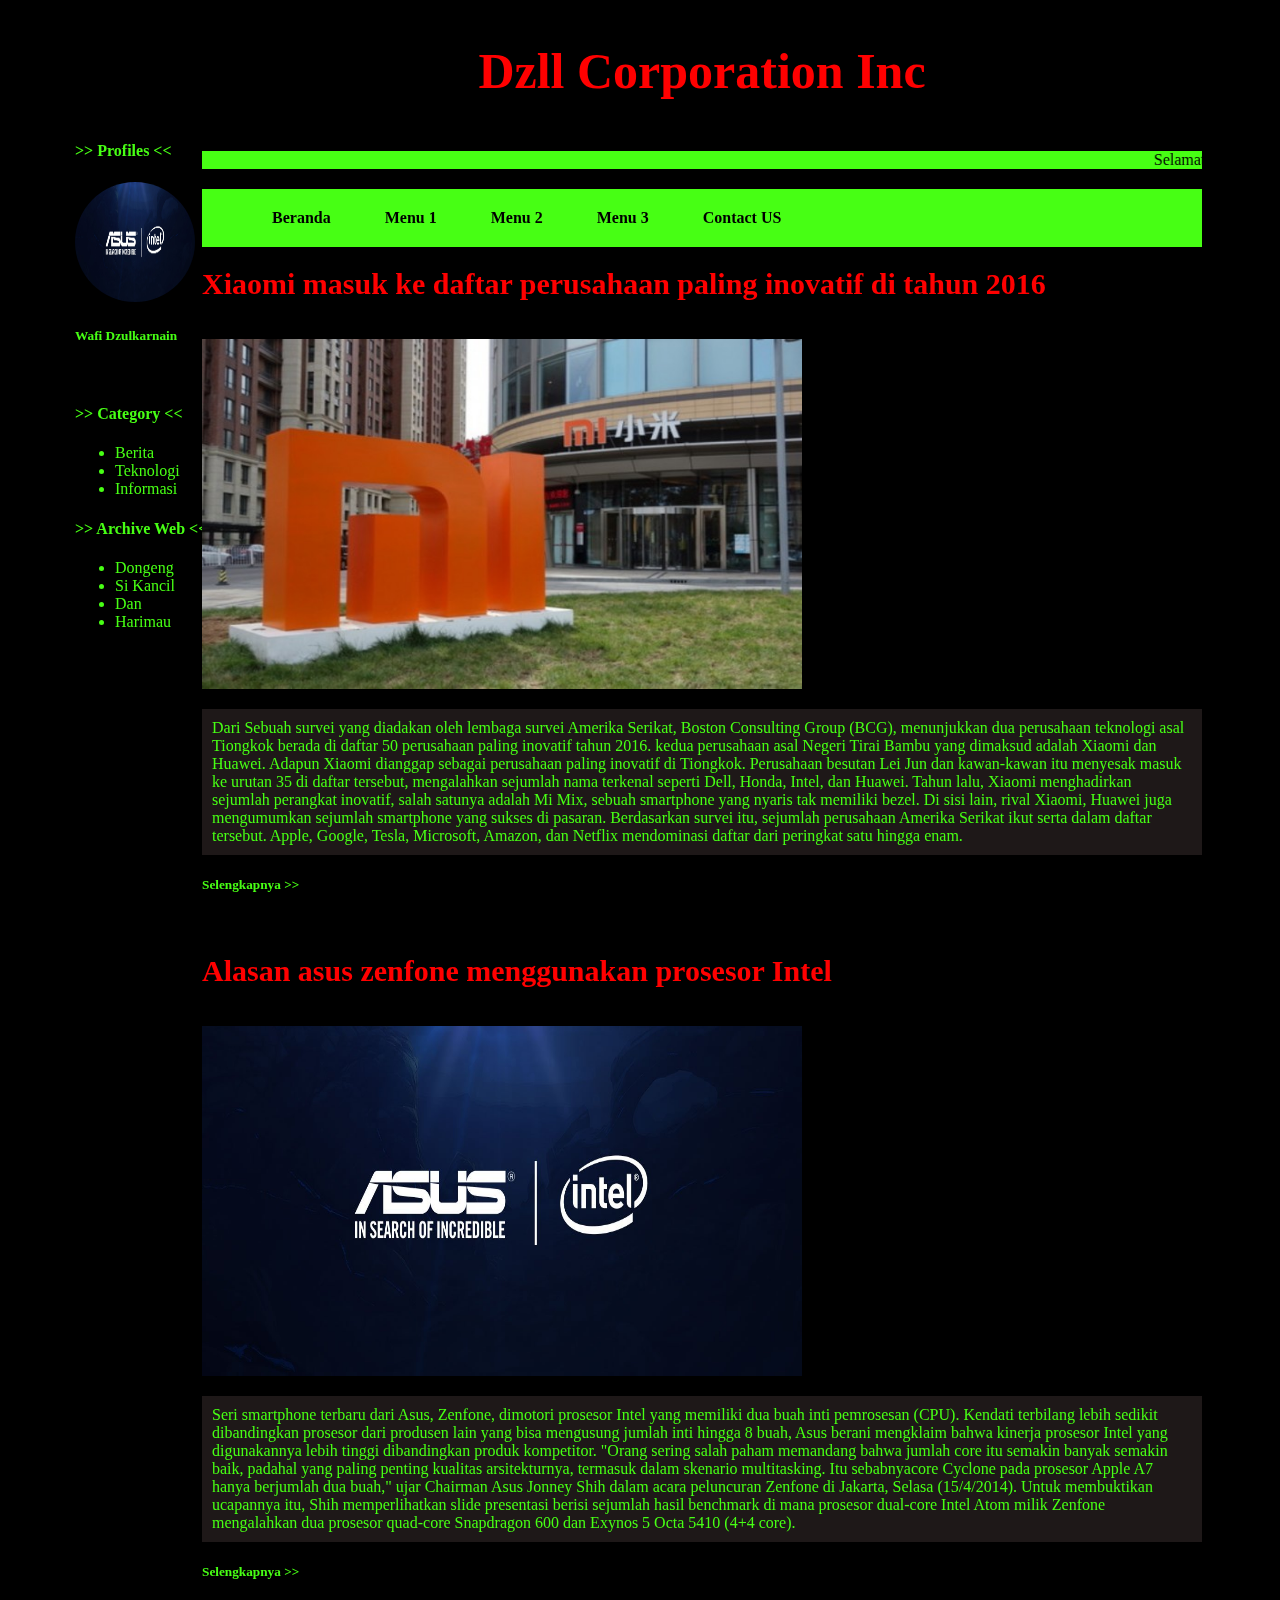
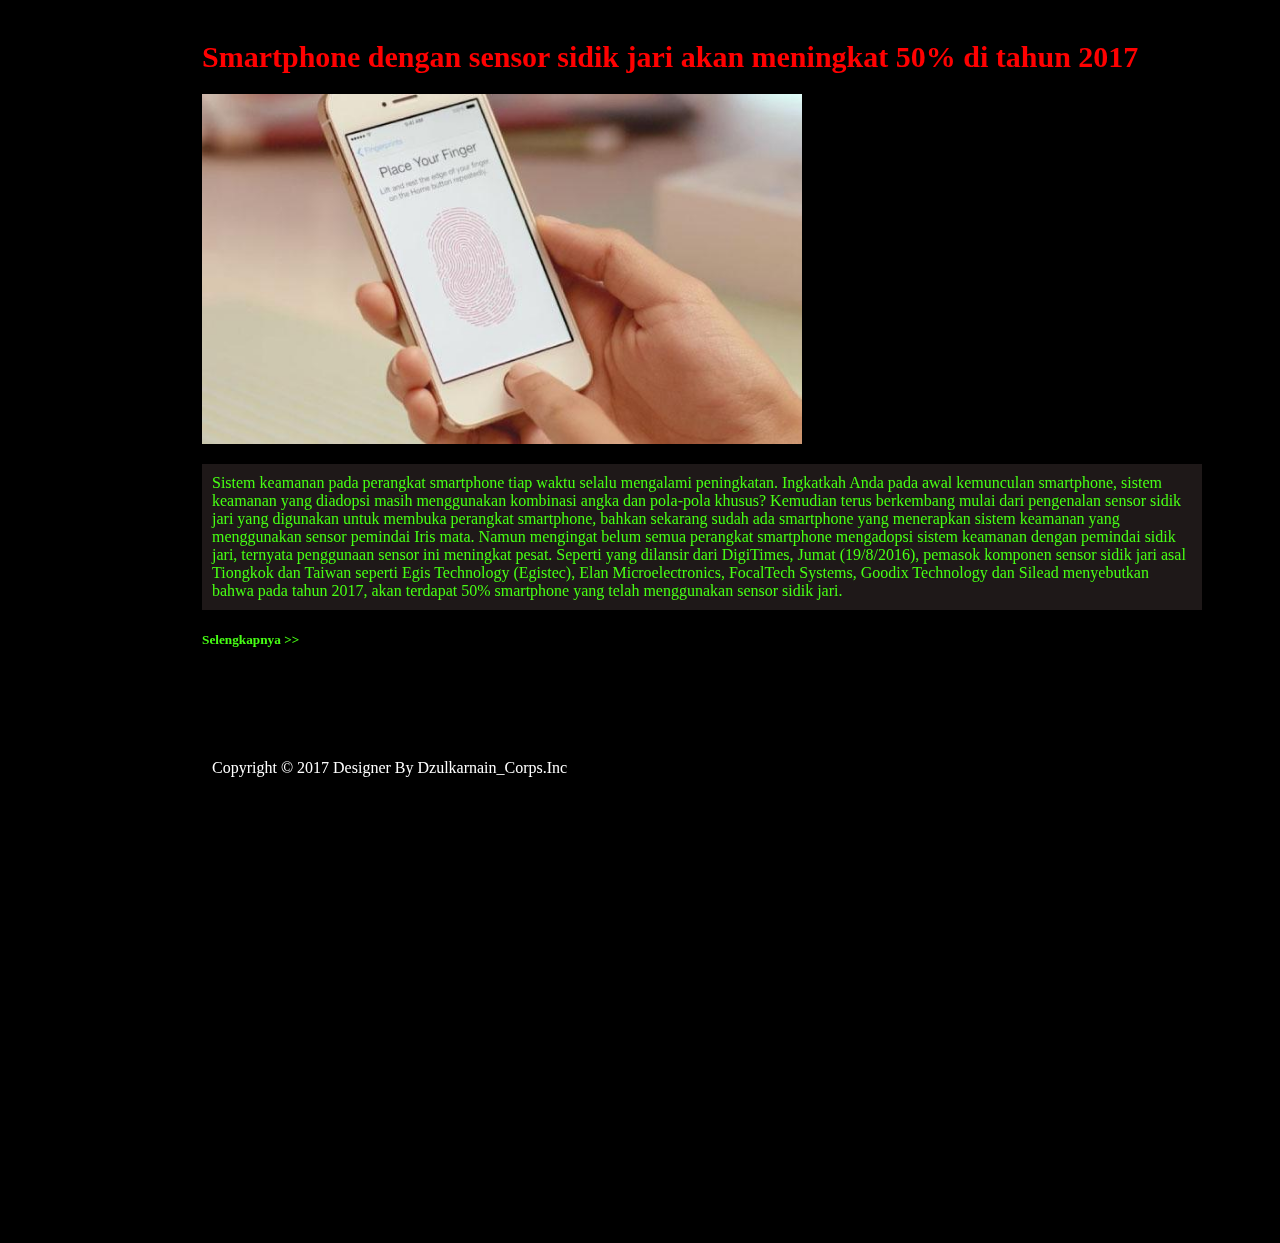
<file: Index.html>
<!DOCTYPE html>
<HTML>
	<head>
		<title> Branch Test </title>
		<meta charset="utf-8">
		<link rel="stylesheet" href="index.css">
	</head>
	<body margin="100px">
	<div class="container">
		<div class="menu">
			<br><br><br><br><br><br>
			<h4> >> Profiles << </h4>
			<img src="asus.jpg" class="lingkaran">
			<h5>Wafi Dzulkarnain</h5><br>
			
			<h4> >> Category << </h4>
			<ul>
				<li>Berita</li>
				<li>Teknologi</li>
				<li>Informasi</li>
			</ul>
			
			<h4> >> Archive Web << </h4>
			<ul>
				<li>Dongeng</li>
				<li>Si Kancil</li>
				<li>Dan</li>
				<li>Harimau</li>
			</li>
		</div>
		<div class="menu2">
			<h1 align="center">Dzll Corporation Inc</h1><br>
			<marquee bgcolor="#47ff14">Selamat datang di Web kami,!!</marquee>
			<div class="menuatas">
				<ul id="menuatas1">
					<li id="aa" class="atas"><b><span><a href="#">Beranda</a></span></b></li>
						<div class="dropdown-content">
							<p href="#">Menu 1</p>
							<p href="#">Menu 2</p>
							<p href="#">Menu 3</p>
						</div>
					<li class="atas"><b><a href="#">Menu 1</a></b></li>
					<li class="atas"><b><a href="#">Menu 2</a></b></li>
					<li class="atas"><b><a href="#">Menu 3</a></b></li>
					<li class="atas"><b><a href="#">Contact US</a></b></li>
				</ul>
			</div>
			<h1 id="judul">Xiaomi masuk ke daftar perusahaan paling inovatif di tahun 2016</h1><br>
			<img src="xiaomi.jpg" width="600px" height="350px">
			<p id="a">Dari Sebuah survei yang diadakan oleh lembaga survei Amerika Serikat, Boston Consulting Group (BCG), menunjukkan dua perusahaan teknologi asal Tiongkok berada di daftar 50 perusahaan paling inovatif tahun 2016.
			kedua perusahaan asal Negeri Tirai Bambu yang dimaksud adalah Xiaomi dan Huawei. Adapun Xiaomi dianggap sebagai perusahaan paling inovatif di Tiongkok.

			Perusahaan besutan Lei Jun dan kawan-kawan itu menyesak masuk ke urutan 35 di daftar tersebut, mengalahkan sejumlah nama terkenal seperti Dell, Honda, Intel, dan Huawei. Tahun lalu, Xiaomi menghadirkan sejumlah perangkat inovatif, salah satunya adalah Mi Mix, sebuah smartphone yang nyaris tak memiliki bezel.

			Di sisi lain, rival Xiaomi, Huawei juga mengumumkan sejumlah smartphone yang sukses di pasaran.
			Berdasarkan survei itu, sejumlah perusahaan Amerika Serikat ikut serta dalam daftar tersebut. Apple, Google, Tesla, Microsoft, Amazon, dan Netflix mendominasi daftar dari peringkat satu hingga enam.

			</p>
			<h5 href="#">Selengkapnya >></h5><br>
			
			<h1 id="judul">Alasan asus zenfone menggunakan prosesor Intel</h1><br>
			<img src="asus.jpg" width="600px" height="350px">
			<p id="b">Seri smartphone terbaru dari Asus, Zenfone, dimotori prosesor Intel yang memiliki dua buah inti pemrosesan (CPU).


			Kendati terbilang lebih sedikit dibandingkan prosesor dari produsen lain yang bisa mengusung jumlah inti hingga 8 buah, Asus berani mengklaim bahwa kinerja prosesor Intel yang digunakannya lebih tinggi dibandingkan produk kompetitor.

			"Orang sering salah paham memandang bahwa jumlah core itu semakin banyak semakin baik, padahal yang paling penting kualitas arsitekturnya, termasuk dalam skenario multitasking. Itu sebabnyacore Cyclone pada prosesor Apple A7 hanya berjumlah dua buah," ujar Chairman Asus Jonney Shih dalam acara peluncuran Zenfone di Jakarta, Selasa (15/4/2014).

			Untuk membuktikan ucapannya itu, Shih memperlihatkan slide presentasi berisi sejumlah hasil benchmark di mana prosesor dual-core Intel Atom milik Zenfone mengalahkan dua prosesor quad-core Snapdragon 600 dan Exynos 5 Octa 5410 (4+4 core).
			</p>
			<h5 href="#">Selengkapnya >></h5><br>
			
			
			<h1 id="judul">Smartphone dengan sensor sidik jari akan meningkat 50% di tahun 2017</h1>
			<img src="touch.jpg" width="600px" height="350px">
			<p class="a">Sistem keamanan pada perangkat smartphone tiap waktu selalu mengalami peningkatan. Ingkatkah Anda pada awal kemunculan smartphone, sistem keamanan yang diadopsi masih menggunakan kombinasi angka dan pola-pola khusus?

			Kemudian terus berkembang mulai dari pengenalan sensor sidik jari yang digunakan untuk membuka perangkat smartphone, bahkan sekarang sudah ada smartphone yang menerapkan sistem keamanan yang menggunakan sensor pemindai Iris mata. 

			Namun mengingat belum semua perangkat smartphone mengadopsi sistem keamanan dengan pemindai sidik jari, ternyata penggunaan sensor ini meningkat pesat. Seperti yang dilansir dari DigiTimes, Jumat (19/8/2016), pemasok komponen sensor sidik jari asal Tiongkok dan Taiwan seperti Egis Technology (Egistec), Elan Microelectronics, FocalTech Systems, Goodix Technology dan Silead menyebutkan bahwa pada tahun 2017, akan terdapat 50% smartphone yang telah menggunakan sensor sidik jari.
			</p>
			<h5 href="#">Selengkapnya >></h5><br>
			
			
			<br><br><br>
			<div class="footer">
				Copyright &copy; 2017 Designer By Dzulkarnain_Corps.Inc
			</div>
		</div>
	</div>
	</body>
</html>
</file>
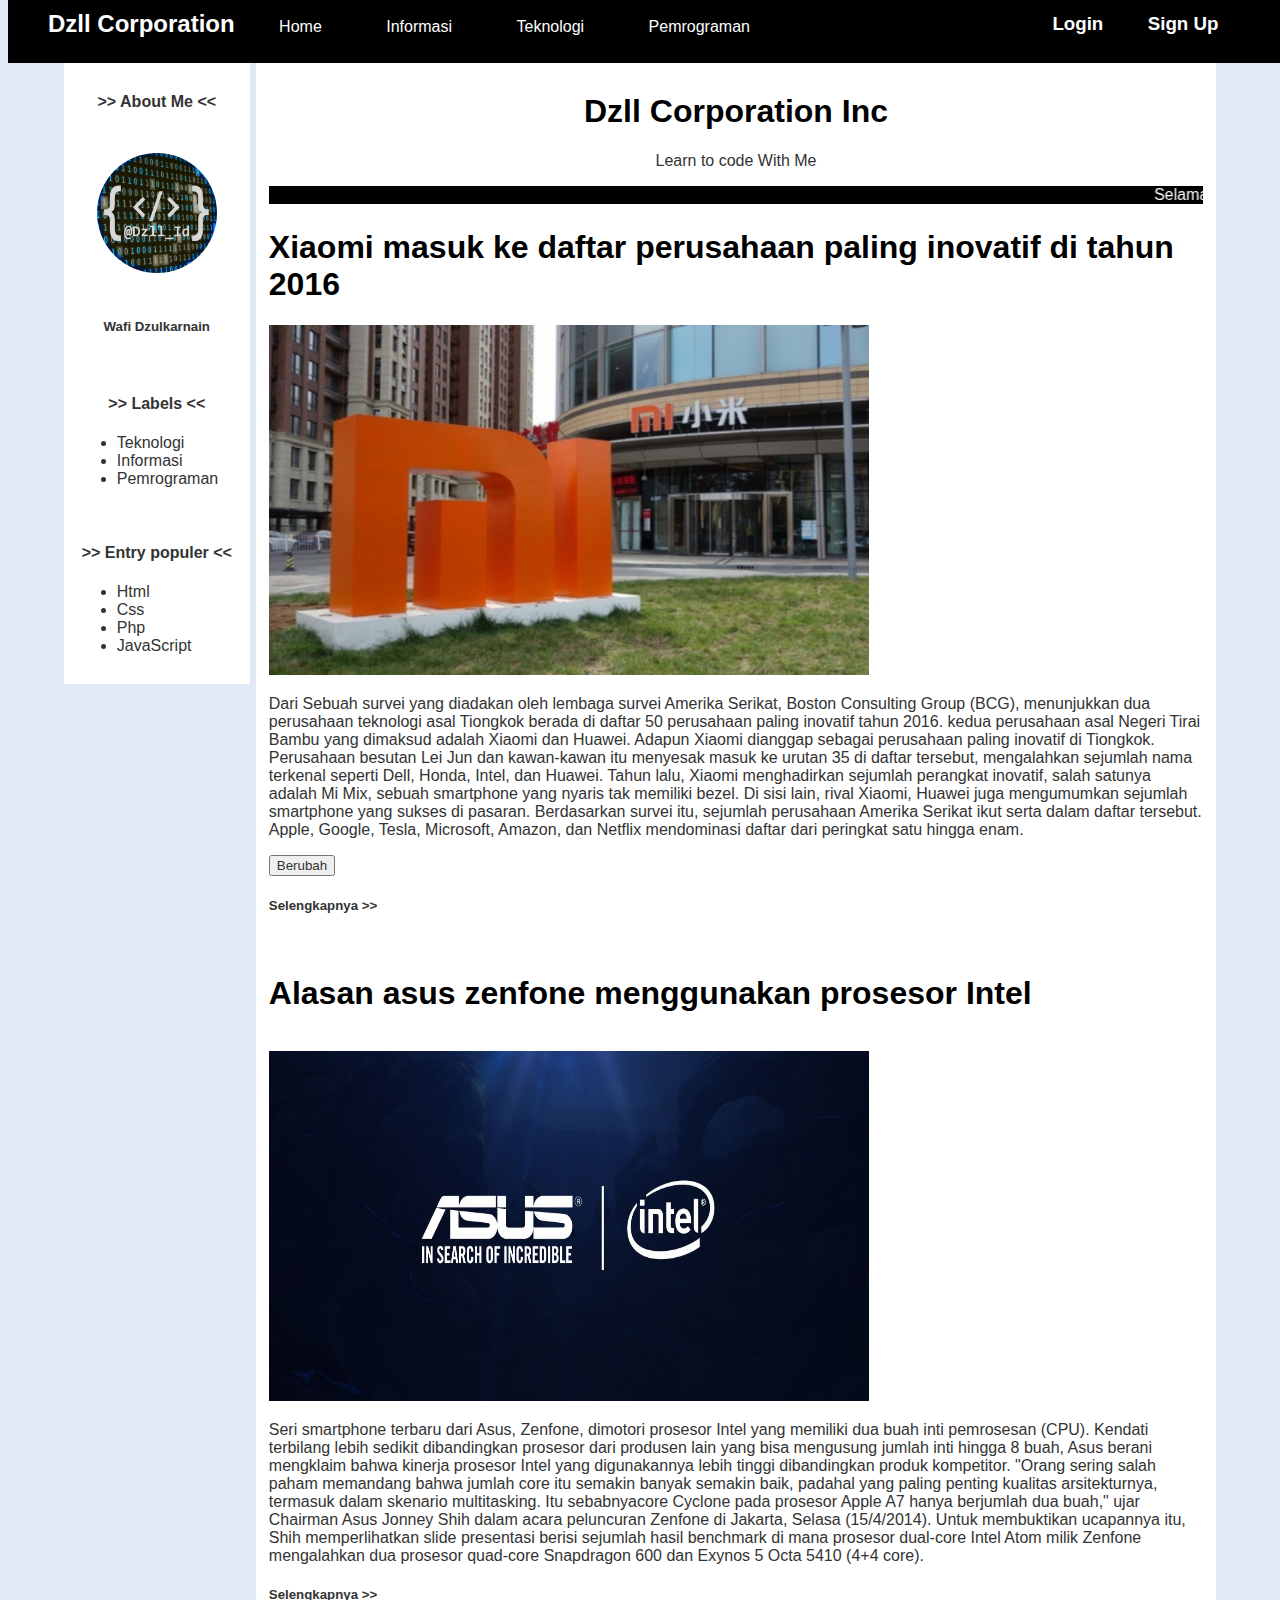
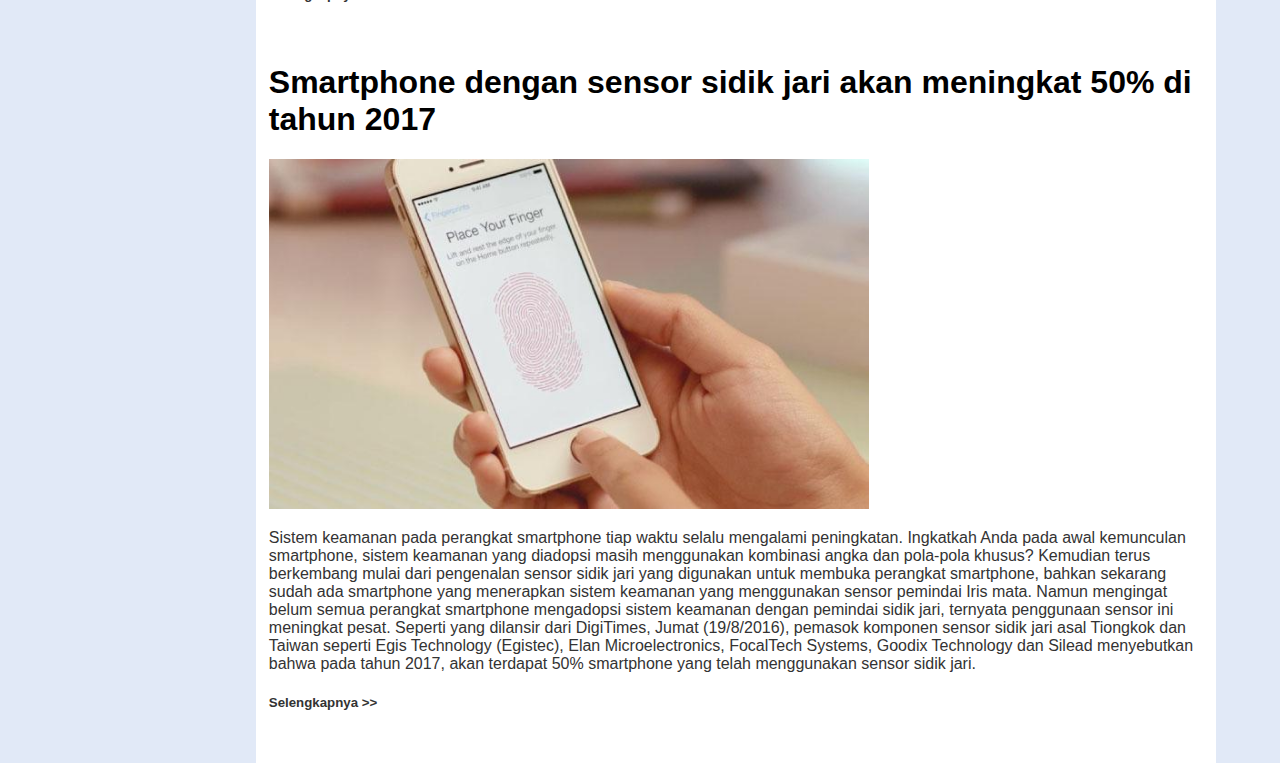
<file: index2.html>
<!DOCTYPE html>
<HTML>
	<head>
		<title> Dzll Corps </title>
		<meta charset="utf-8">
		<link rel="stylesheet" href="index2.css">
		<script type="text/javascript" src="index2.js"></script>
	</head>	
	<body margin="100px">
		<div class="overlay">
			<div class="popup">
				<button id="close" onclick="closed();">
					&#10006;
				</button>
				<h1>Sign Up</h1>
				<p>Nama Depan : </p>
				<input type="text" placeholder="Nama Depan"></input>
				<p>Nama Belakang : </p>
				<input type="text" placeholder="Nama Belakang"></input>
				<p>Password : </p>
				<input type="password" placeholder="Kata Sandi"></input>
				<p>Tanggal lahir : </p>
				<input type="date"></input>
				<button align="center">Daftar</button>
			</div>
		</div>
		<div class="menu">
			<ul id="menuatas">
				<h2 class="judul">Dzll Corporation</h2>
				<li class="atas"><a href="#">Home</a></li>
				<li class="atas"><a href="#">Informasi</a></li>
				<li class="atas"><a href="#">Teknologi</a></li>
				<li class="atas"><a href="#">Pemrograman</a></li>
				<div class="lo">
					<h3 class="akun">Login</h3>
					<h3 class="akun" onclick="popup();"><a href="#">Sign Up</a></h3>
				</div>
			</ul>
		</div>
		<div class="container1">
			<h1 align="center">Dzll Corporation Inc</h1>
			<p align="center">Learn to code With Me</p>
			<marquee bgcolor="black">Selamat datang di Web kami !!</marquee>
			<h1 id="j1">Xiaomi masuk ke daftar perusahaan paling inovatif di tahun 2016</h1>
			<img src="xiaomi.jpg" width="600px" height="350px">
			<p name='par'>
			Dari Sebuah survei yang diadakan oleh lembaga survei Amerika Serikat, Boston Consulting Group (BCG), menunjukkan dua perusahaan teknologi asal Tiongkok berada di daftar 50 perusahaan paling inovatif tahun 2016.
			kedua perusahaan asal Negeri Tirai Bambu yang dimaksud adalah Xiaomi dan Huawei. Adapun Xiaomi dianggap sebagai perusahaan paling inovatif di Tiongkok.

			Perusahaan besutan Lei Jun dan kawan-kawan itu menyesak masuk ke urutan 35 di daftar tersebut, mengalahkan sejumlah nama terkenal seperti Dell, Honda, Intel, dan Huawei. Tahun lalu, Xiaomi menghadirkan sejumlah perangkat inovatif, salah satunya adalah Mi Mix, sebuah smartphone yang nyaris tak memiliki bezel.

			Di sisi lain, rival Xiaomi, Huawei juga mengumumkan sejumlah smartphone yang sukses di pasaran.
			Berdasarkan survei itu, sejumlah perusahaan Amerika Serikat ikut serta dalam daftar tersebut. Apple, Google, Tesla, Microsoft, Amazon, dan Netflix mendominasi daftar dari peringkat satu hingga enam.
			</p>
			<button onclick="berubah('par');">Berubah</button>
			<h5 href="#">Selengkapnya >></h5><br>
		
			<h1 id="j1">Alasan asus zenfone menggunakan prosesor Intel</h1><br>
			<img src="asus.jpg" width="600px" height="350px">
			<p id="b">Seri smartphone terbaru dari Asus, Zenfone, dimotori prosesor Intel yang memiliki dua buah inti pemrosesan (CPU).


			Kendati terbilang lebih sedikit dibandingkan prosesor dari produsen lain yang bisa mengusung jumlah inti hingga 8 buah, Asus berani mengklaim bahwa kinerja prosesor Intel yang digunakannya lebih tinggi dibandingkan produk kompetitor.

			"Orang sering salah paham memandang bahwa jumlah core itu semakin banyak semakin baik, padahal yang paling penting kualitas arsitekturnya, termasuk dalam skenario multitasking. Itu sebabnyacore Cyclone pada prosesor Apple A7 hanya berjumlah dua buah," ujar Chairman Asus Jonney Shih dalam acara peluncuran Zenfone di Jakarta, Selasa (15/4/2014).

			Untuk membuktikan ucapannya itu, Shih memperlihatkan slide presentasi berisi sejumlah hasil benchmark di mana prosesor dual-core Intel Atom milik Zenfone mengalahkan dua prosesor quad-core Snapdragon 600 dan Exynos 5 Octa 5410 (4+4 core).
			</p>
			<h5 href="#">Selengkapnya >></h5><br>
			
			
			<h1 id="j1">Smartphone dengan sensor sidik jari akan meningkat 50% di tahun 2017</h1>
			<img src="touch.jpg" width="600px" height="350px">
			<p class="a">Sistem keamanan pada perangkat smartphone tiap waktu selalu mengalami peningkatan. Ingkatkah Anda pada awal kemunculan smartphone, sistem keamanan yang diadopsi masih menggunakan kombinasi angka dan pola-pola khusus?

			Kemudian terus berkembang mulai dari pengenalan sensor sidik jari yang digunakan untuk membuka perangkat smartphone, bahkan sekarang sudah ada smartphone yang menerapkan sistem keamanan yang menggunakan sensor pemindai Iris mata. 

			Namun mengingat belum semua perangkat smartphone mengadopsi sistem keamanan dengan pemindai sidik jari, ternyata penggunaan sensor ini meningkat pesat. Seperti yang dilansir dari DigiTimes, Jumat (19/8/2016), pemasok komponen sensor sidik jari asal Tiongkok dan Taiwan seperti Egis Technology (Egistec), Elan Microelectronics, FocalTech Systems, Goodix Technology dan Silead menyebutkan bahwa pada tahun 2017, akan terdapat 50% smartphone yang telah menggunakan sensor sidik jari.
			</p>
			<h5 href="#">Selengkapnya >></h5><br>
		</div>
		<div class="container2">
			<h4 align="center"><b>>> About Me <<</b></h4>
			<img src="Mylogo1.jpg" class="lingkaran">
			<h5 align="center">Wafi Dzulkarnain</h5>
			<br>
			<h4 align="center"><b>>> Labels <<</b></h4>
			<ul>
				<li>Teknologi</li>
				<li>Informasi</li>
				<li>Pemrograman</li>
			</ul><br>
			<h4 align="center"><b>>> Entry populer <<</b></h4>
			<ul>
				<li>Html</li>
				<li>Css</li>
				<li>Php</li>
				<li>JavaScript</li>
			</li>
		</div>
		<!--<div class="footer">
			Copyright &copy; 2017 Designer By Dzulkarnain_Corps.Inc
		</div>-->
	</body>
</html>
</file>
<file: index.css>
*{
	font-family:consolas;
}
.bodycontainer{
	margin:auto;
	width:750px;
}
body{
background-color:black;
margin-left:200px;
}
h1{
	color:red;
	font-size:50px;
}
h5{
	color:#47ff14;
}
#a{
	color:#47ff14;
	background-color:#1e1818;
	padding:10px;
}
#b{
	color:#47ff14;
	background-color:#1e1818;
	padding:10px;
}
.a{
	color:#47ff14;
	background-color:#1e1818;
	padding:10px;
}
table{
	color:gray;
}
.menu{
	position:fixed;
	left:70px;
	width:160px;
	height:90%;
	/*background-color:black;*/
	color:#47ff14;
	padding: 5px;
}
.menu2{
	position:absolute;
	right:70px;
	width:1000px;
	height:700px;
	/*background-color:black;*/
}
#judul{
	color:red;
	font-size:30px;
}
.lingkaran{
	border-radius: 50%;
	width: 120px;
	height: 120px;
}
.menuatas{
	padding:left;
	background-color:#47ff14;
}
.dropdown-content{
	display:none;
	position:absolute;
	background-color:#f9f9f9;
	min-width:100px;
	box-shadow: 0px 8px 16px 0px rgba(0,0,0,0.2);
	padding:12px 16px;
	z-index:1;
}
.menuatas:hover .dropdown-content{
	display:block;
}
.menuatas1{
	width:100%;
	height:100%;
	margin-bottom:10px;
}
.atas{
	display:inline-block;
	margin-bottom:10px;
	color:black;
	padding-left:10px;
	margin:20px;
}
.atas:hover{
	background-color:#47ff14;
	font-size:20px;
	font-family:consolas;
}
a{
	text-decoration:none;
	color:black;
}
.container{
	min-height:100%;
	position:relative;
	background-color:white;
}
.footer{
    width:100%;
	height:500px;
	padding-left:10px;
	line-height:50px;
	background:#red;
	color:white;
	position:fixed-down;
	bottom:0px;
}
</file>
<file: index2.css>
*{
	color : #333333;
	font-family:Century Gothic, sans-serif;
	text-decoration:none;
}
h1 {
	color : black;
}
body{
	background-color:#e1e9f7;
}
.menu{
	position:fixed;
	top:0%;
	padding-left:0%;
	background-color:black;
	line-height:50%;
	width:100%;
	height:7%;
	z-index:2;
}
#menuatas{
	margin:0%;
	display:inline-block;
	width:100%;
}
.judul{
	color:white;
	padding-left:0%;	
	display:inline-block;
}
.atas{
	display:inline-block;
	margin-bottom:10px;
	color:gray;
	padding-left:20px;
	margin:20px;
}
a{
	color:white;
}
.akun{
	display:inline-block;
	color:white;
	padding-right:0%;
}
.container1{
	position:absolute;
	background-color:white;
	left:20%;
	right:5%;
	margin-top:4%;
	padding:1%;
}
#j1{
	left:10%;
}
marquee{
	color:white;
}
.container2{
	position:absolute;
	background-color:white;
	left:5%;
	padding:1%;
	margin-top:4%;
}
.lo{
	float:right;
	padding-right:7%;
}
.lo h3{
	margin:20px;
}
.lingkaran{
	border-radius: 50%;
	width: 120px;
	height: 120px;
	margin:20px;
}
.overlay{
	display:none;
	position:fixed;
	width:100%;
	height:100%;
	background-color:rgba(45, 45, 45, 0.5);
	z-index:10;
}
.overlay button{
	float:right;
	position:left;
}
.popup{
	background-color:white;
	position:absolute;
	margin-left:30%;
	margin-top:10%;
	padding-left:2%;
	width:40%;
	height:60%;
}
input{
	padding-right:60%;
}
.footer{
	position:absolute;
	width:100%;
	background:black;
	color:white;
	line-height:30px;
	padding-left:35%;
	right:0;
	left:0;
	bottom:0;
	margin-bottom:-740px;
}
</file>
